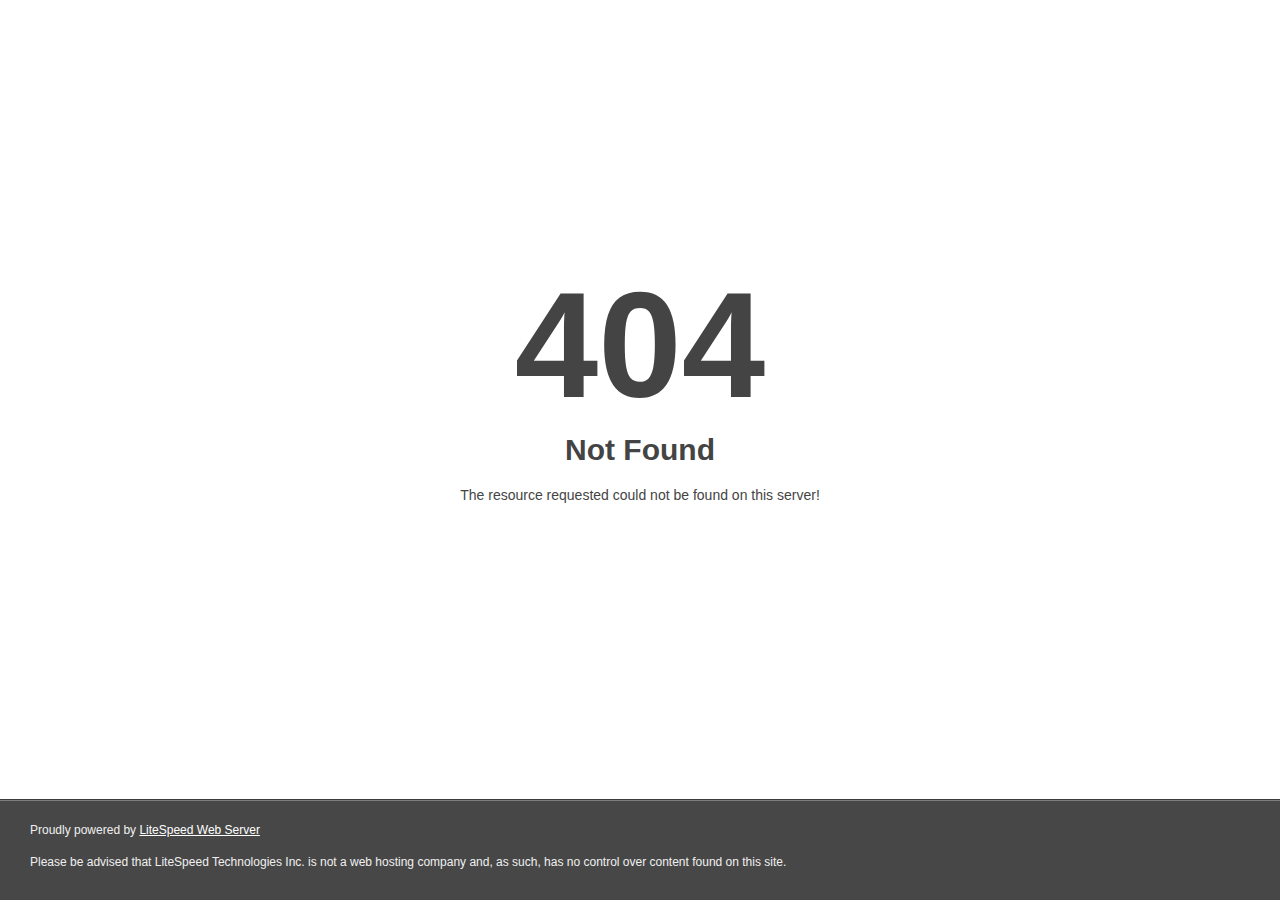
<file: coc-webfont.html>
<!DOCTYPE html>
<html style="height:100%">
<head><title> 404 Not Found
</title><meta http-equiv="Content-Type" content="text/html; charset=utf-8" /></head>
<body style="color: #444; margin:0;font: normal 14px/20px Arial, Helvetica, sans-serif; height:100%; background-color: #fff;">
<div style="height:auto; min-height:100%; ">     <div style="text-align: center; width:800px; margin-left: -400px; position:absolute; top: 30%; left:50%;">
        <h1 style="margin:0; font-size:150px; line-height:150px; font-weight:bold;">404</h1>
<h2 style="margin-top:20px;font-size: 30px;">Not Found
</h2>
<p>The resource requested could not be found on this server!</p>
</div></div><div style="color:#f0f0f0; font-size:12px;margin:auto;padding:0px 30px 0px 30px;position:relative;clear:both;height:100px;margin-top:-101px;background-color:#474747;border-top: 1px solid rgba(0,0,0,0.15);box-shadow: 0 1px 0 rgba(255, 255, 255, 0.3) inset;">
<br />Proudly powered by  <a style="color:#fff;" href="http://www.litespeedtech.com/error-page">LiteSpeed Web Server</a><p>Please be advised that LiteSpeed Technologies Inc. is not a web hosting company and, as such, has no control over content found on this site.</p></div></body></html>
</file>
